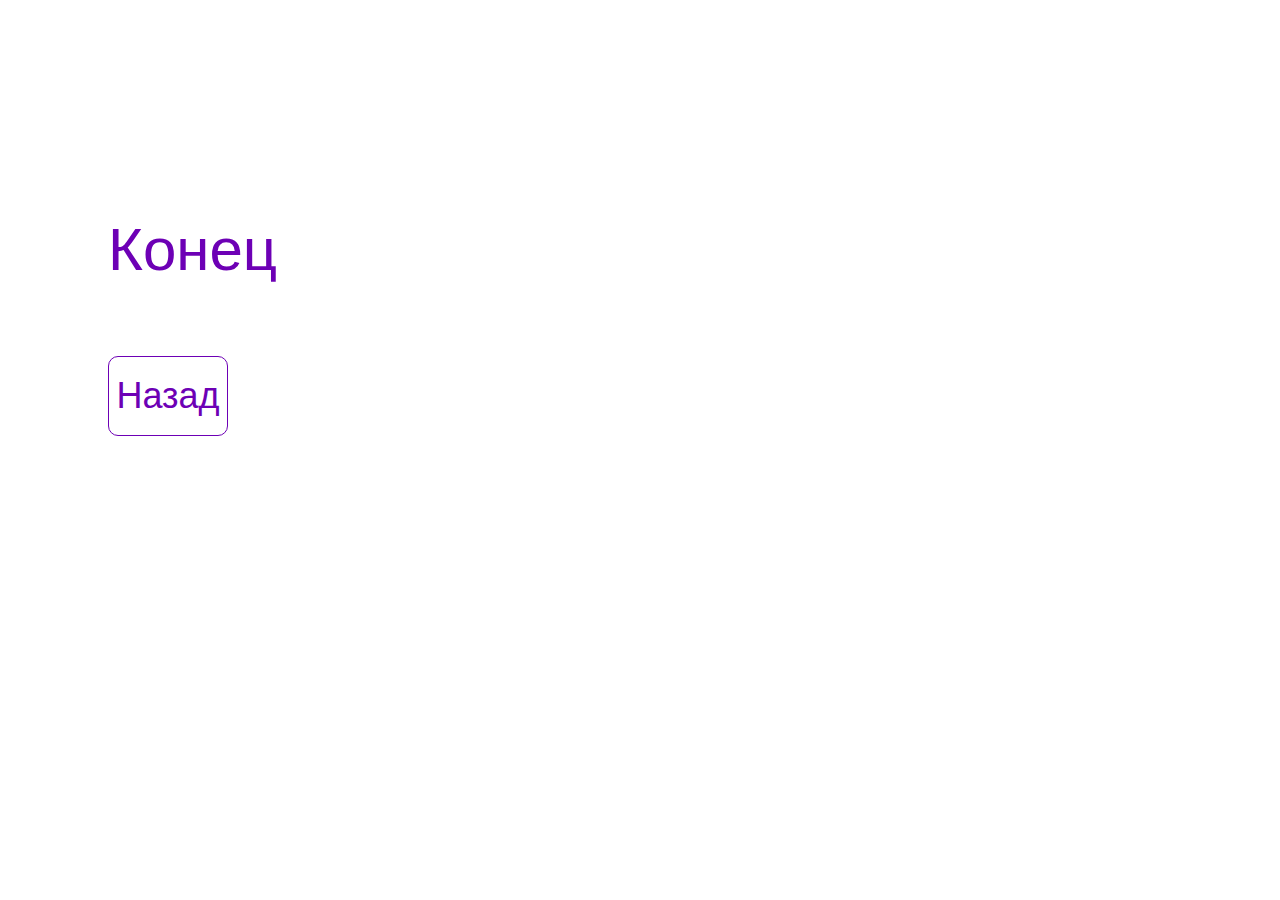
<file: src/thirdpage.html>
<!DOCTYPE html>
<html lang="ru">
<head>
    <meta charset="UTF-8">
    <meta name="viewport" content="width=device-width, initial-scale=1.0">
    <title>HW - HM</title>
    <link rel="stylesheet" href="css/stanis.css">

</head>

<body style="position:absolute; left:100px; font-family: MuseoSansCyrl, Arial; font-size: 60px; color:rgb(109, 0, 181);">
    <br><br><br>
    Конец<br><br>
    <div>
        <a href="secondpage.html"><button class="button" style="height: 80px; width: 120px; font-size: 36px;">Назад</button> </a>
    </div>
</body>
</file>
<file: src/css/stanis.css>
@font-face {
    font-family: 'Museo Sans Cyrl';
    src: url("/fonts/MuseoSansCyrl300.otf") format("opentype");
}

.header {
    position: absolute;
    left: 0px;
    right: 0px;
    box-shadow: 0px 5px 5px 0px rgb(129, 0, 168, 0.5);
}

.account-preview{
    box-shadow: 0px 0px 10px 0px rgba(146, 146, 146, 0.806);
    height:fit-content;
    width:600px;
    border-radius:20px;
    padding-bottom: 10px;
    position:relative;
    transition: 0.3s;
  }
.photo-box{
    text-align: center;
    height: 200px;
    width: 400px;
    border: dashed 3px #8a8a8a;
    padding: 10px;
    border-radius: 15px;
    position: relative;
}

.photo-preview{
    border: dashed 3px rgb(207, 207, 207); 
    border-radius:20px; 
    height: 160px; 
    width:160px; 
    margin-top: 20px; 
    margin-left: 21px; 
}

#Name_preview{
    margin-bottom: 5px;
    max-width: 350px;
    text-overflow: ellipsis;
    white-space: nowrap;
    overflow: hidden;
}

#Birth_date_inp{
    min-width: 230px; 
    font-family: Museo Sans Cyrl, Arial;
}

.o-sebe-preview{
    margin-top: 10px; 
    margin-bottom: 8px; 
    font-size: 12px; 
    color:rgb(65, 65, 65);
    width: fit-content;
    max-width: 280px;
    overflow: hidden;
    text-overflow:ellipsis;
    white-space: nowrap;
}

#extend_o_sebe_but{
    position: absolute;
    top:68px;
    left:285px;
    color:rgb(109, 0, 181);
    font-size: 12px;
}

#extend_o_sebe_but:hover{
    color:rgb(109, 0, 181,0.7);
}

.Extend_arr{
    margin-top:10px;
    height: 12px;
}


#exitbut{
    position:absolute;
    top:40px;
    right:80px;
}

.button {
    cursor: pointer;
    position: relative;
    /* left: 550px; */
    /* top: 50px; */
    height: 40px;
    color: rgb(109, 0, 181);
    background-color: white;
    border: 1px solid rgb(109, 0, 181);
    transition: 1s all;
    border-radius: 10px;
    z-index: 2;
}
.button::before {
    content: '';           
    position: absolute;
    top: -0.5px;
    left: -0.5px;
    width: 10px;
    height: 10px;
    transition: 1s all;
}
.button::after {
    content: '';           
    position: absolute;
    bottom: -0.5px;
    right: -0.5px;
    width: 10px;
    height: 10px;
    transition: 1s all;   
}
.button:hover {
    background-color: rgb(109, 0, 181);
    color: white;
    box-shadow: 0px 0px 10px 5px rgba(0, 0, 0, 0.389);
}
.button:hover::before {
    width: 100%;
    height: 100%;
    border-color: rgb(109, 0, 181);
}
.button:hover::after {
    width: 100%;
    height: 100%;
    border-color: rgb(109, 0, 181);
}

.footer {
    margin-top: 100px;
    margin-left: 100px; 
}

.socset-box{
    background:url("tg-transp.png") rgb(0,0,0,0);
    height: 35px;
    width: 35px;
    background-color: #e7e7e7;
    padding: 0px;
    border-radius: 5px;
}

.year-but{
    font-family: Museo Sans Cyrl, Arial;
    margin: 5px 5px 5px 5px;
    border:0px;
    text-align: center;
    font-size: 17px;
    padding: 5px 5px 5px 5px;
    height: 26px;
    width:fit-content;
    border-radius:3px;
    background-color:white;
}

.month-but{
    font-family: Museo Sans Cyrl, Arial;
    margin: 5px 5px 5px 5px;
    border:0px;
    text-align: center;
    font-size: 16px;
    padding: 5px 2px 5px 2px;
    height: 30px;
    width:75px;
    overflow: hidden;
    border-radius:3px;
    background-color:white;
}

.day-but{
    font-family: Museo Sans Cyrl, Arial;
    margin: 7px 3px 4px 3px;
    border:0px;
    text-align: center;
    font-size: 18px;
    padding: 5px 5px 5px 5px;
    height: 30px;
    width:30px;
    border-radius:3px;
    background-color:white;
}

/* Убрать иконку календаря */
input[type="date"]::-webkit-inner-spin-button,
input[type="date"]::-webkit-calendar-picker-indicator {
    display: none;
    -webkit-appearance: none;
}

#Calendar_icon{
    position:absolute;
    left:215px;
    top:7px;
    height:fit-content;
    width:fit-content;
    border:0px;
    border-radius:5px;
    background-color:white;
    text-align: center;
    z-index: 3;
    padding: 6px 6px 3px 6px;
}


/* инпут фото взят из инета */
.input-file {
	position: relative;
	display: inline-block;
}
.input-file-btn {
	position: relative;
	display: inline-block;
	cursor: pointer;
	outline: none;
	text-decoration: none;
	font-size: 14px;
	vertical-align: middle;
	color: rgb(255 255 255);
	text-align: center;
	border-radius: 4px;
	background-color: rgb(109, 0, 181);
	line-height: 22px;
	height: 40px;
	padding: 8px 20px;
	box-sizing: border-box;
	border: none;
	margin: 0;
    border: solid 1px rgb(109, 0, 181);
	transition: background-color 0.2s, border 0.2s;
}
.input-file-text {
	padding: 0 10px;
    color:rgb(174, 174, 174);
	line-height: 40px;
	display: inline-block;
}
.input-file input[type=file] {
	position: absolute;
	z-index: -1;
	opacity: 0;
	display: block;
	width: 0;
	height: 0;
}
 
/* Focus */
.input-file input[type=file]:focus + .input-file-btn {
	box-shadow: 0 0 0 0.2rem rgba(0,123,255,.25);
}
 
/* Hover/active */
.input-file:hover .input-file-btn {
	background-color: #fff;
    color:rgb(114, 0, 129);
}
.input-file:active .input-file-btn {
    color: rgb(114, 0, 129);
	background-color: #fff;
}
 
/* Disabled */
.input-file input[type=file]:disabled + .input-file-btn {
	background-color: #eee;
}

.grey-form{
    outline:none;
    background-color: #ececec;
    height: 40px;
    min-width: 400px;
    border-radius: 10px;
    border: 0px white;
    padding-left: 10px;
    padding-right: 10px;
    text-align: top;
}

.o-sebe-form{
    outline:none;
    background-color: #ececec;
    min-width: 400px;
    max-width: 400px;
    border-radius: 10px;
    border: 0px white;
    padding: 10px;
    text-align: top;
    height: 80px;
    font-family: "Museo Sans Cyrl", Arial;
}

/* взято из инета с изменениями */
.form-label{
    font-size: 13px;
    position: absolute;
    /* смещение относительно родительского элемента 10px вверх от верхнего края и   10px влево */
    top: -8px;
    left: 5px;
    background: #ffffff00;
    padding: 0 5px;
}

.radio{
    position: relative;
    width: fit-content;
    height: fit-content;
    padding: 0 5px 5px 5px;
    margin-top: 5px;
    margin-bottom: 10px;
    border-radius:5px;
    border:0px;
    background-color:white;
}
/* взято из инета с изменениями */
.radio input[type='radio'] {
    text-align: center;
    display: none;
    /*removes original button*/
  }
  .radio label:before {
    /*styles outer circle*/
    content: " ";
    display: inline-block;
    position: relative;
    top: 5px;
    margin: 0 5px 0 0;
    width: 20px;
    height: 20px;
    border-radius: 11px;
    border: 1px solid rgb(109, 0, 181);
    background-color: transparent;
    z-index: 1;
  }
  .radio label {
    position: relative;
  }
  .radio label input[type='radio']:checked+span {
    /*styles inside circle*/
    border-radius: 11px;
    width: 20px;
    height: 20px;
    z-index: 1;
    position: absolute;
    top: -1px;
    left: 0.5px;
    transition: border-radius 0s, background-color 0.5s;
    background-color: rgb(109, 0, 181);
  }

.radio-select-dot{
    border-radius: 5px;
    width: 10px;
    height: 10px;
    position: absolute;
    top:5px;
    left: 5px;
    visibility: visible;
    background-color: white;
    z-index: 3;
}

.dividor{
    border-radius: 10px;
    background-color: rgb(197, 136, 255);
    color: rgb(197, 136, 255);
    border-color: rgb(197, 136, 255);
    z-index: 3;
    font-size: 5px;
    position: absolute;
    bottom:4px;
}

.job-preview{
    font-size: 12px; 
    color:rgb(18, 18, 18);
    background-color: #ececec;
    border-radius: 5px;
    border: 0px white;
    padding-left: 5px;
    padding-right: 5px;
    padding-top: 4px;
    padding-bottom: 1px;
    margin-top: 10px;
    width: fit-content;
    height: 17px;
}

#continue-butt{
    margin-top: 200px; 
    background-color:rgb(109, 0, 181, 0.5); 
    border: 0px rgb(109, 0, 181, 0.5); 
    border-radius: 10px;
    position: absolute;
    right:0px;
    padding-left: 20px;
    padding-right: 20px;
}

.before-form-text{
    color: #4a4a4a; 
    font-size: 15px; 
    margin-bottom: 5px;
    margin-top: 25px;
}

.kurs-button{
    border: 0px;
    border-radius:6px;
    background-color: #e7e7e7;
    height: 40px;
    width: 40px;
    color: black;
    margin-right: 5px;
    font-size: 16px;
}

.no-kurs-but{
    min-height: 19px;
    min-width: 19px;
    border-radius:3px;
    border: solid 1.5px rgb(109, 0, 181);
}

.grey-form2{
    outline:none;
    background-color: #ececec;
    height: 40px;
    min-width: 370px;
    min-height: 50px;
    border-radius: 10px;
    border: 0px white;
    padding-left: 10px;
    padding-right: 40px;
    text-align: top;
}

.list-input{
    margin-top:-1px;
    overflow-y: auto;
    box-sizing: border-box;
    display: block;
    position: absolute;
    color: black;
    background-color: white;
    border: 1px solid white;
    border-radius: 5px;
    padding-top: 5px;
    padding-bottom: 5px;
    max-height: 150px;
    box-shadow: 0px 0px 10px 0px rgba(146, 146, 146, 0.806);
    z-index: 1;
}
  
  .option {
    border-radius:0px;
    padding: 10px;
    color: black;
    margin-bottom: 1px;
    font-size: 18px;
    cursor: pointer;
    display:block;
    z-index: 1;
  }
  
  .option:hover{background-color: #ececec;}

  .list-arrow{
    position: absolute;
    left:385px;
    top:20px;
    height: 15px;
    z-index: 0;
  }
</file>
